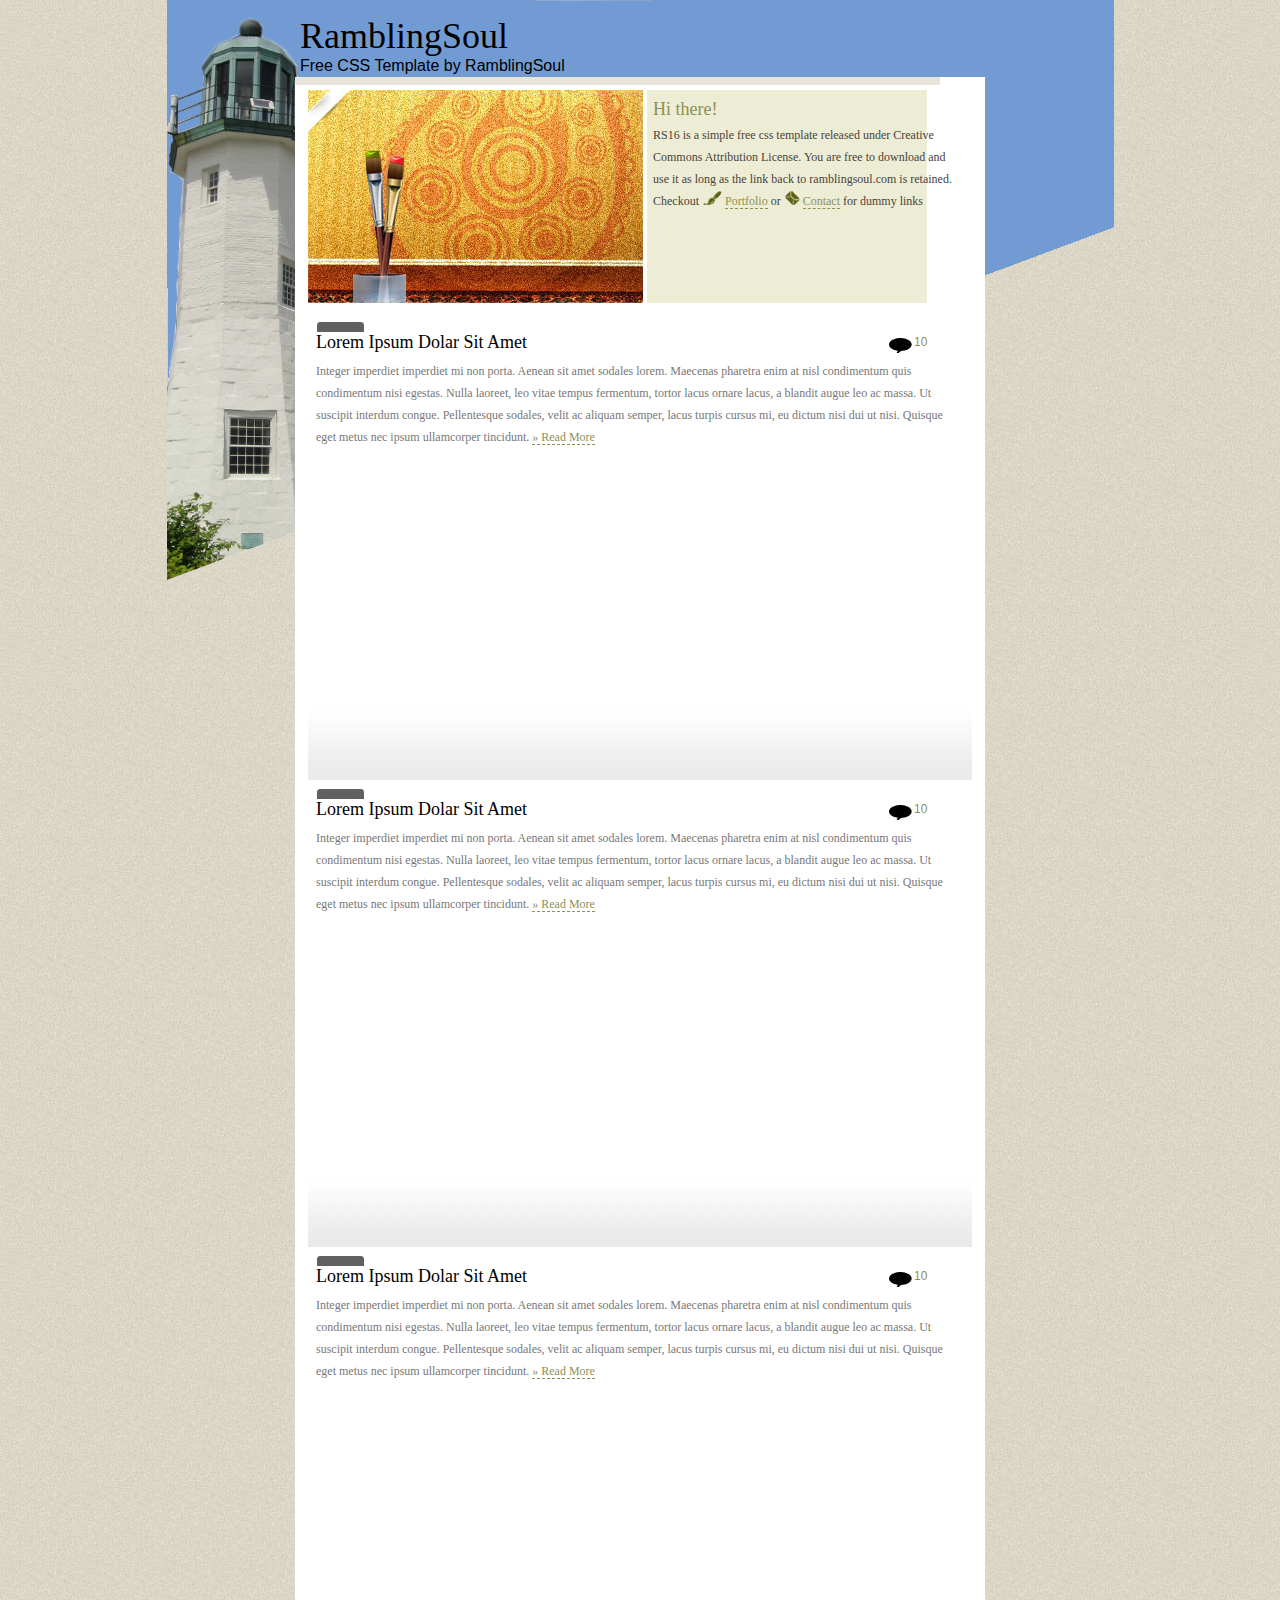
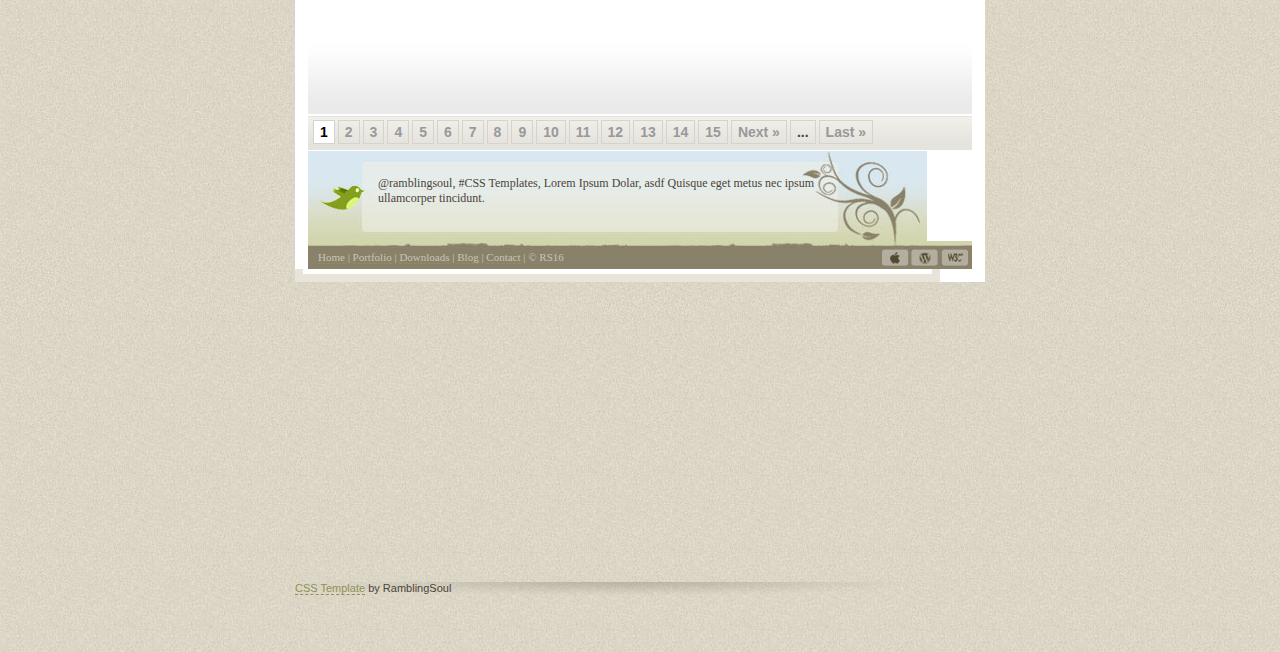
<file: public/stylesheets/index.html>
<!DOCTYPE html PUBLIC "-//W3C//DTD XHTML 1.0 Strict//EN" "http://www.w3.org/TR/xhtml1/DTD/xhtml1-strict.dtd">
<html xmlns="http://www.w3.org/1999/xhtml">
<head>
<meta http-equiv="Content-Type" content="text/html; charset=utf-8" />
<title>RS16 &raquo; Free CSS Template by RamblingSoul</title>
<link href="style.css" rel="stylesheet" type="text/css" />
</head>

<body>
<div id="wrap">
<h1 id="sitename" title="RS16"><a href="#">RamblingSoul</a><span class="smalltext">Free CSS Template by RamblingSoul</span></h1>

<div id="content">
<span id="content-top"></span>
<div id="content-inner">
<div id="header">
<div id="aboutme">
<h2>Hi there!</h2>
<p>RS16 is a simple free css template released under Creative Commons Attribution License. You are free to download and use it as long as the link back to ramblingsoul.com is retained. Checkout <img src="images/small_portfolio.jpg" alt="see portfolio" width="20" height="14" /> <a href="#">Portfolio</a>  or <img src="images/small_contact.jpg" alt="contact" width="16" height="14" /> <a href="*">Contact</a> for dummy links</p>
</div>
</p>
<div class="clear"></div>
</div>
<div id="homepageposts">
<div class="post">
<div class="datebox">
<span class="date">28</span>
<span class="month_year">12/09</span>
</div>
 <div class="postcontent"><a href="#"><span class="commentsbox" title="comments">10</span>   </a>
   <h2><a href="#">Lorem Ipsum Dolar Sit Amet</a></h2>
 <p>Integer imperdiet imperdiet mi non porta. Aenean sit amet sodales lorem. Maecenas pharetra enim at nisl condimentum quis condimentum nisi egestas. Nulla laoreet, leo vitae tempus fermentum, tortor lacus ornare lacus, a blandit augue leo ac massa. Ut suscipit interdum congue. Pellentesque sodales, velit ac aliquam semper, lacus turpis cursus mi, eu dictum nisi dui ut nisi. Quisque eget metus nec ipsum ullamcorper tincidunt. <a href="#">&raquo; Read More</a></p>
 
 </div>
  <div class="clear"></div>
</div>

<div class="post">
<div class="datebox">
<span class="date">28</span>
<span class="month_year">12/09</span>
</div>
 <div class="postcontent"><a href="#"><span class="commentsbox" title="comments">10</span>   </a>
   <h2><a href="#">Lorem Ipsum Dolar Sit Amet</a></h2>
 <p>Integer imperdiet imperdiet mi non porta. Aenean sit amet sodales lorem. Maecenas pharetra enim at nisl condimentum quis condimentum nisi egestas. Nulla laoreet, leo vitae tempus fermentum, tortor lacus ornare lacus, a blandit augue leo ac massa. Ut suscipit interdum congue. Pellentesque sodales, velit ac aliquam semper, lacus turpis cursus mi, eu dictum nisi dui ut nisi. Quisque eget metus nec ipsum ullamcorper tincidunt. <a href="#">&raquo; Read More</a></p>
 
 </div>
  <div class="clear"></div>
</div>

<div class="post">
<div class="datebox">
<span class="date">28</span>
<span class="month_year">12/09</span>
</div>
 <div class="postcontent"><a href="#"><span class="commentsbox" title="comments">10</span>   </a>
   <h2><a href="#">Lorem Ipsum Dolar Sit Amet</a></h2>
 <p>Integer imperdiet imperdiet mi non porta. Aenean sit amet sodales lorem. Maecenas pharetra enim at nisl condimentum quis condimentum nisi egestas. Nulla laoreet, leo vitae tempus fermentum, tortor lacus ornare lacus, a blandit augue leo ac massa. Ut suscipit interdum congue. Pellentesque sodales, velit ac aliquam semper, lacus turpis cursus mi, eu dictum nisi dui ut nisi. Quisque eget metus nec ipsum ullamcorper tincidunt. <a href="#">&raquo; Read More</a></p>
 
 </div>
  <div class="clear"></div>
</div>
</div>
<div class="pagination">
		

			<div class="wp-pagenavi">
<span class="current">1</span><a href="/page/2/" title="2">2</a><a href="/page/3/" title="3">3</a><a href="/page/4/" title="4">4</a><a href="/page/5/" title="5">5</a><a href="/page/6/" title="6">6</a><a href="/page/7/" title="7">7</a><a href="/page/8/" title="8">8</a><a href="/page/9/" title="9">9</a><a href="/page/10/" title="10">10</a><a href="/page/11/" title="11">11</a><a href="/page/12/" title="12">12</a><a href="/page/13/" title="13">13</a><a href="/page/14/" title="14">14</a><a href="/page/15/" title="15">15</a><a href="/page/2/">Next &raquo;</a><span class="extend">...</span><a href="/page/27/" title="Last &raquo;">Last &raquo;</a></div>


</div>
  <div id="twitter">
<div class="tweet">
@ramblingsoul, #CSS Templates, Lorem Ipsum Dolar,  asdf Quisque eget metus nec ipsum ullamcorper tincidunt.

</div>

</div>

<div id="contentbtm_bar">

<span class="left"><a href="#" title="Home Page">Home</a> | <a href="#" title="Portfolio">Portfolio</a> | <a href="#" title="downloads">Downloads</a> | <a href="#" title="Blog">Blog</a> | <a href="#" title="Contact">Contact</a> | &copy; RS16</span>

<span class="right"><img src="images/appleicon.jpg" alt="Made With Mac" title="Made With Mac"/>
<img src="images/wpicon.jpg" alt="Powered by Wordpress" title="Powered By Wordpress"/>
<img src="images/w3cicon.jpg" alt="Valid XHTML and CSS" title="Valid XHTML and CSS"/>
</span>
</div>
  
</div>
<span id="content-bottom"></span>
</div>
<div id="main-nav">
<ul>
<li class="active"><a href="index.html" title="Home Page"><img src="images/home.png" alt="home" width="28" height="24" /></a></li>

<li><a href="normalpage.html" title="Portfolio"><img src="images/works.png" alt="home" width="28" height="21" /></a></li>
<li><a href="normalpage2.html" title="Downloads"><img src="images/downloads.png" alt="home" width="28" height="23" /></a></li>
<li><a href="blog.html" title="Blog"><img src="images/blog.png" alt="home" width="28" height="23" /></a></li>
<li><a href="form.html" title="Contact Us"><img src="images/contact.png" alt="home" width="28" height="27" /></a>&nbsp;</li>
</ul>


</div>

<div class="clear"></div>

<div id="pagebottom">
<a href="http://www.ramblingsoul.com" title="Download Free CSS Templates">CSS Template</a> by RamblingSoul </div>

</div>

</body>
</html>
</file>
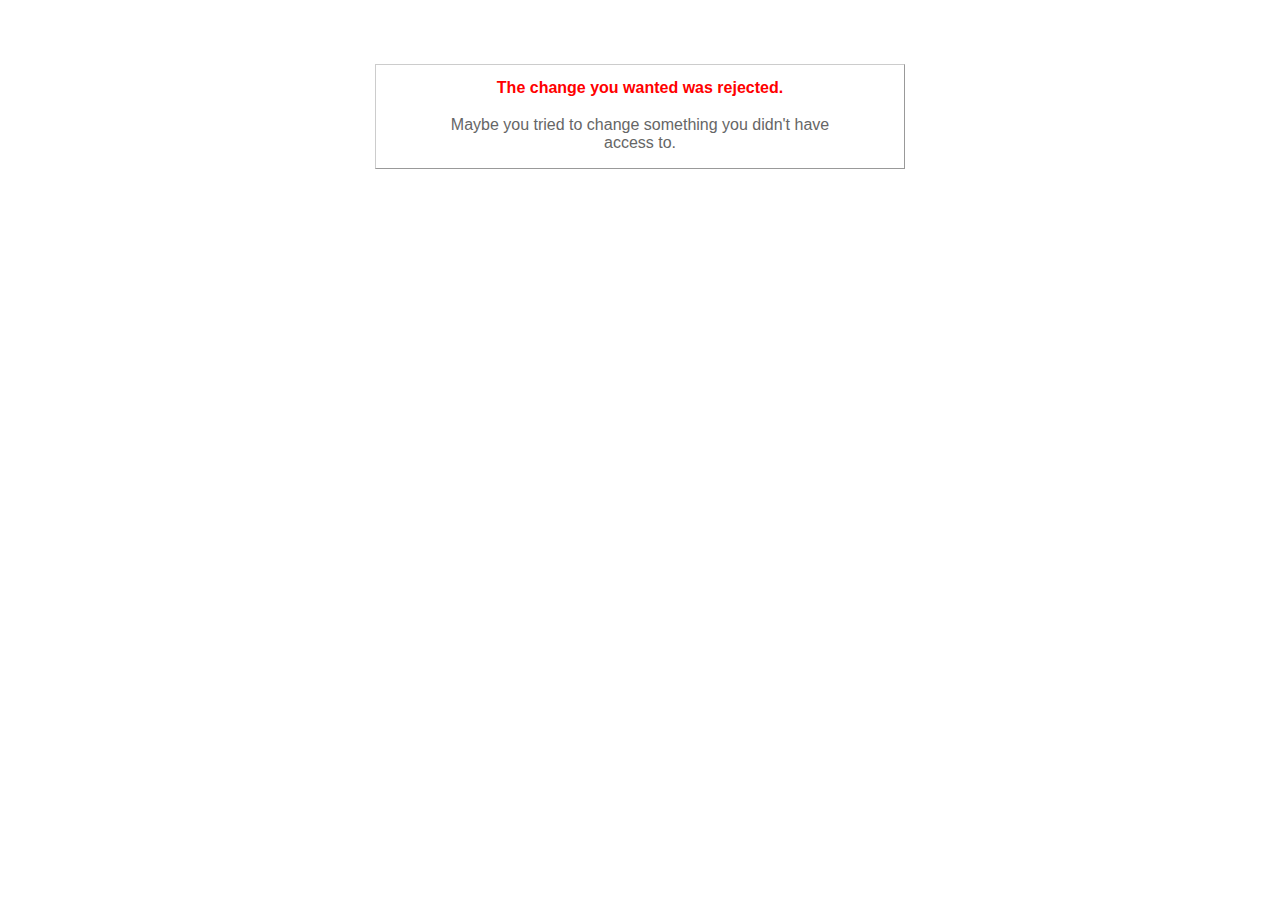
<file: public/422.html>
<!DOCTYPE html PUBLIC "-//W3C//DTD XHTML 1.0 Transitional//EN"
       "http://www.w3.org/TR/xhtml1/DTD/xhtml1-transitional.dtd">

<html xmlns="http://www.w3.org/1999/xhtml" xml:lang="en" lang="en">

<head>
  <meta http-equiv="content-type" content="text/html; charset=UTF-8" />
  <title>The change you wanted was rejected (422)</title>
	<style type="text/css">
		body { background-color: #fff; color: #666; text-align: center; font-family: arial, sans-serif; }
		div.dialog {
			width: 25em;
			padding: 0 4em;
			margin: 4em auto 0 auto;
			border: 1px solid #ccc;
			border-right-color: #999;
			border-bottom-color: #999;
		}
		h1 { font-size: 100%; color: #f00; line-height: 1.5em; }
	</style>
</head>

<body>
  <!-- This file lives in public/422.html -->
  <div class="dialog">
    <h1>The change you wanted was rejected.</h1>
    <p>Maybe you tried to change something you didn't have access to.</p>
  </div>
</body>
</html>
</file>
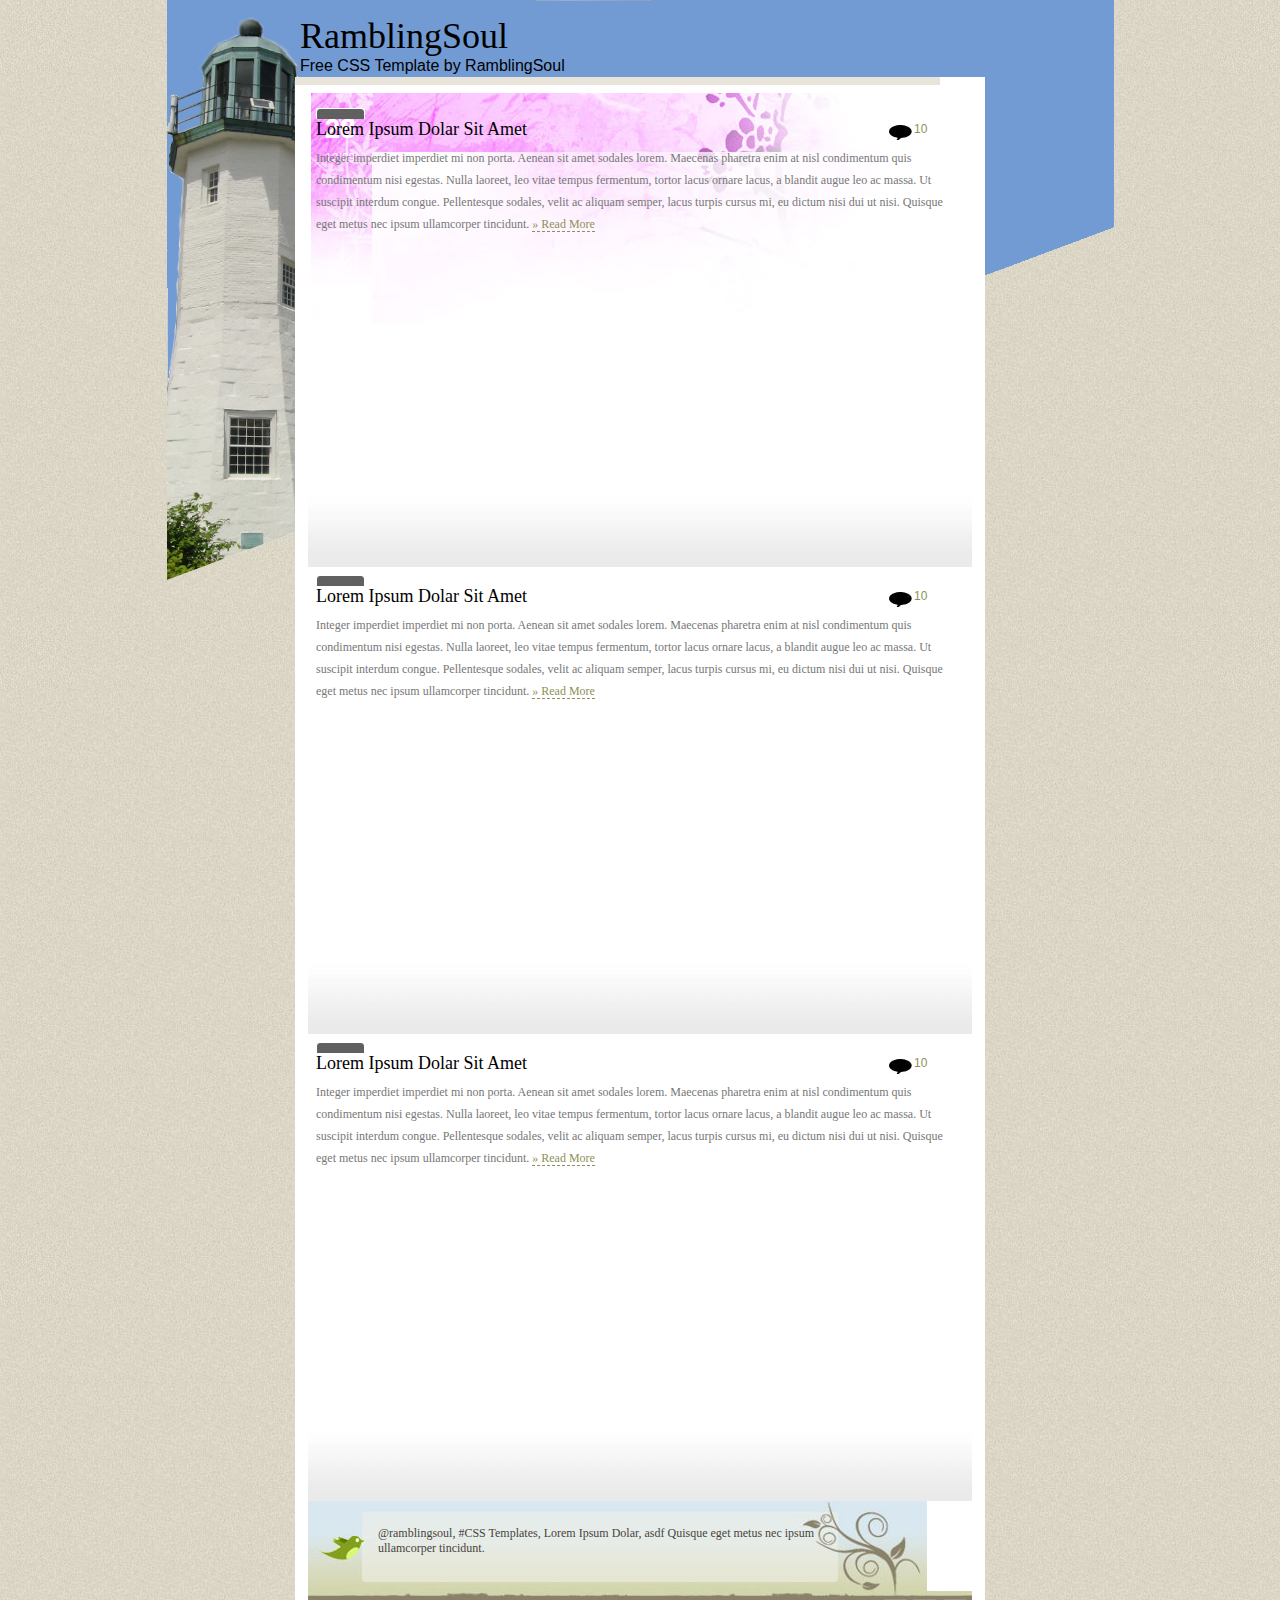
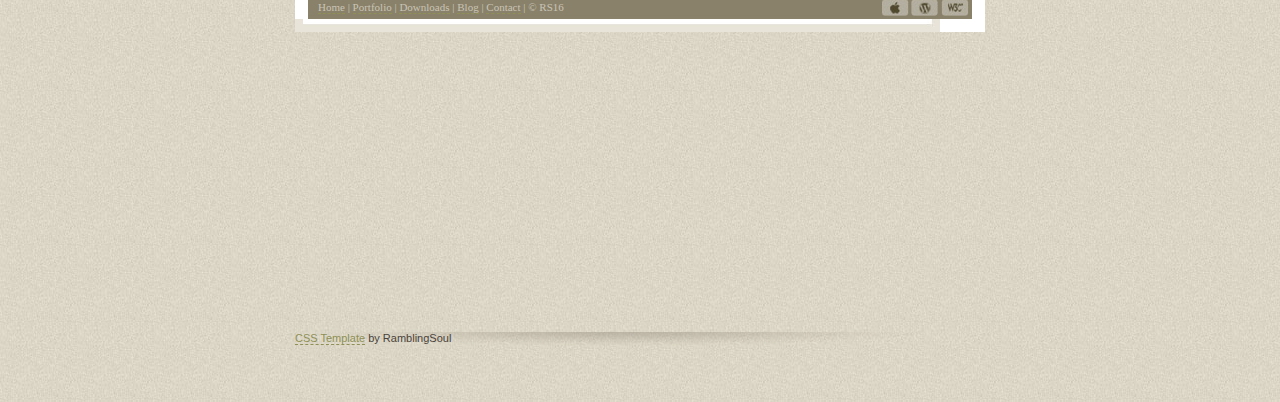
<file: public/stylesheets/blog.html>
<!DOCTYPE html PUBLIC "-//W3C//DTD XHTML 1.0 Strict//EN" "http://www.w3.org/TR/xhtml1/DTD/xhtml1-strict.dtd">
<html xmlns="http://www.w3.org/1999/xhtml">
<head>
<meta http-equiv="Content-Type" content="text/html; charset=utf-8" />
<title>RS16 &raquo; Free CSS Template by RamblingSoul</title>
<link href="style.css" rel="stylesheet" type="text/css" />
</head>

<body>
<div id="wrap">
<h1 id="sitename" title="RS16"><a href="#">RamblingSoul</a><span class="smalltext">Free CSS Template by RamblingSoul</span></h1>

<div id="content">
<span id="content-top"></span>
<div id="content-inner" class="normalpage4">
<div id="pagetitle">
</div>
  <div id="homepageposts">
<div class="post">
<div class="datebox">
<span class="date">28</span>
<span class="month_year">12/09</span>
</div>
 <div class="postcontent"><a href="#"><span class="commentsbox" title="comments">10</span>   </a>
   <h2><a href="#">Lorem Ipsum Dolar Sit Amet</a></h2>
 <p>Integer imperdiet imperdiet mi non porta. Aenean sit amet sodales lorem. Maecenas pharetra enim at nisl condimentum quis condimentum nisi egestas. Nulla laoreet, leo vitae tempus fermentum, tortor lacus ornare lacus, a blandit augue leo ac massa. Ut suscipit interdum congue. Pellentesque sodales, velit ac aliquam semper, lacus turpis cursus mi, eu dictum nisi dui ut nisi. Quisque eget metus nec ipsum ullamcorper tincidunt. <a href="#">&raquo; Read More</a></p>
 
 </div>
  <div class="clear"></div>
</div>

<div class="post">
<div class="datebox">
<span class="date">28</span>
<span class="month_year">12/09</span>
</div>
 <div class="postcontent"><a href="#"><span class="commentsbox" title="comments">10</span>   </a>
   <h2><a href="#">Lorem Ipsum Dolar Sit Amet</a></h2>
 <p>Integer imperdiet imperdiet mi non porta. Aenean sit amet sodales lorem. Maecenas pharetra enim at nisl condimentum quis condimentum nisi egestas. Nulla laoreet, leo vitae tempus fermentum, tortor lacus ornare lacus, a blandit augue leo ac massa. Ut suscipit interdum congue. Pellentesque sodales, velit ac aliquam semper, lacus turpis cursus mi, eu dictum nisi dui ut nisi. Quisque eget metus nec ipsum ullamcorper tincidunt. <a href="#">&raquo; Read More</a></p>
 
 </div>
  <div class="clear"></div>
</div>

<div class="post">
<div class="datebox">
<span class="date">28</span>
<span class="month_year">12/09</span>
</div>
 <div class="postcontent"><a href="#"><span class="commentsbox" title="comments">10</span>   </a>
   <h2><a href="#">Lorem Ipsum Dolar Sit Amet</a></h2>
 <p>Integer imperdiet imperdiet mi non porta. Aenean sit amet sodales lorem. Maecenas pharetra enim at nisl condimentum quis condimentum nisi egestas. Nulla laoreet, leo vitae tempus fermentum, tortor lacus ornare lacus, a blandit augue leo ac massa. Ut suscipit interdum congue. Pellentesque sodales, velit ac aliquam semper, lacus turpis cursus mi, eu dictum nisi dui ut nisi. Quisque eget metus nec ipsum ullamcorper tincidunt. <a href="#">&raquo; Read More</a></p>
 
 </div>
  <div class="clear"></div>
</div>
</div>

  <div id="twitter">
<div class="tweet">
@ramblingsoul, #CSS Templates, Lorem Ipsum Dolar,  asdf Quisque eget metus nec ipsum ullamcorper tincidunt.

</div>

</div>

<div id="contentbtm_bar">

<span class="left"><a href="#" title="Home Page">Home</a> | <a href="#" title="Portfolio">Portfolio</a> | <a href="#" title="downloads">Downloads</a> | <a href="#" title="Blog">Blog</a> | <a href="#" title="Contact">Contact</a> | &copy; RS16</span>

<span class="right"><img src="images/appleicon.jpg" alt="Made With Mac" title="Made With Mac"/>
<img src="images/wpicon.jpg" alt="Powered by Wordpress" title="Powered By Wordpress"/>
<img src="images/w3cicon.jpg" alt="Valid XHTML and CSS" title="Valid XHTML and CSS"/>
</span>
</div>
  
</div>
<span id="content-bottom"></span>
</div>
<div id="main-nav">
<ul>
<li><a href="index.html" title="Home Page"><img src="images/home.png" alt="home" width="28" height="24" /></a></li>

<li><a href="normalpage.html" title="Portfolio"><img src="images/works.png" alt="normalpage" width="28" height="21" /></a></li>
<li><a href="normalpage2.html" title="Downloads"><img src="images/downloads.png" alt="downloads" width="28" height="23" /></a></li>
<li class="active"><a href="blog.html" title="Blog"><img src="images/blog.png" alt="blog" width="28" height="23" /></a></li>
<li><a href="form.html" title="Contact"><img src="images/contact.png" alt="contact" width="28" height="27" /></a>&nbsp;</li>
</ul>


</div>

<div class="clear"></div>

<div id="pagebottom">
<a href="http://www.ramblingsoul.com" title="Download Free CSS Templates">CSS Template</a> by RamblingSoul </div>

</div>

</body>
</html>
</file>
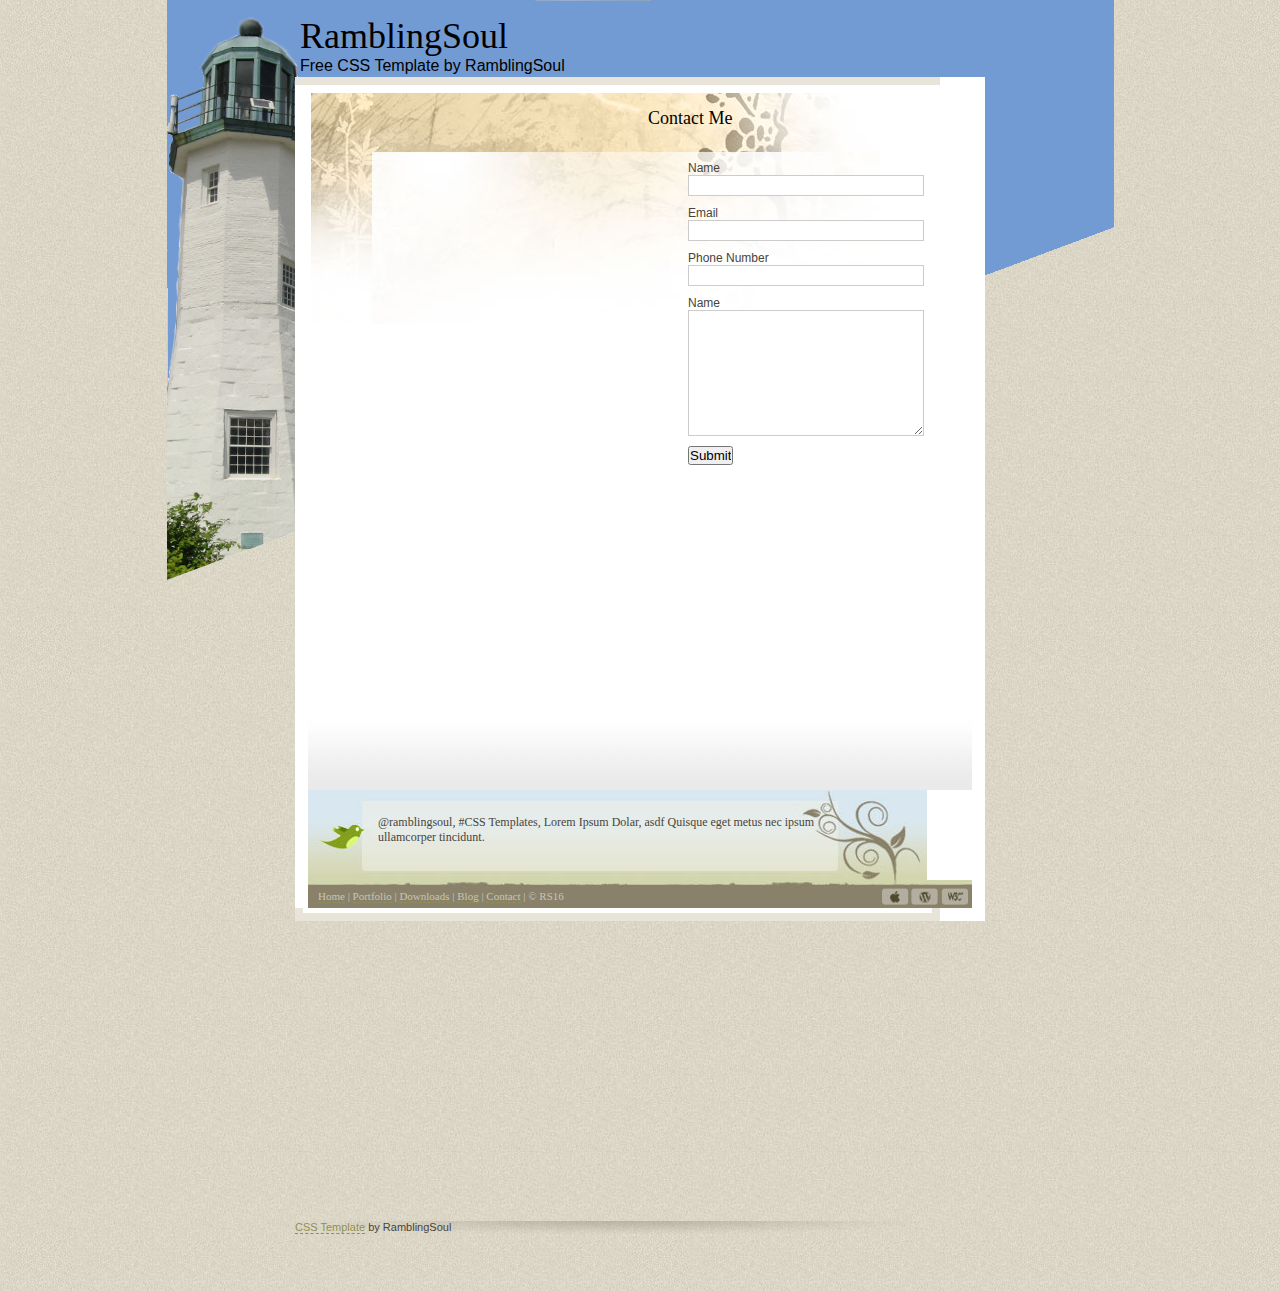
<file: public/stylesheets/form.html>
<!DOCTYPE html PUBLIC "-//W3C//DTD XHTML 1.0 Strict//EN" "http://www.w3.org/TR/xhtml1/DTD/xhtml1-strict.dtd">
<html xmlns="http://www.w3.org/1999/xhtml">
<head>
<meta http-equiv="Content-Type" content="text/html; charset=utf-8" />
<title>RS16 &raquo; Free CSS Template by RamblingSoul</title>
<link href="style.css" rel="stylesheet" type="text/css" />
</head>

<body>
<div id="wrap">
<h1 id="sitename" title="RS16"><a href="#">RamblingSoul</a><span class="smalltext">Free CSS Template by RamblingSoul</span></h1>

<div id="content">
<span id="content-top"></span>
<div id="content-inner" class="normalpage3">
<div id="pagetitle">
</div>
  <div id="homepageposts">
  <div class="post">
    <div class="postcontent">
      <h2><a href="#">Contact Me</a></h2>
      <div class="formcontainer">
 <form action="#" method="get">
 <div class="field">
 <label>Name<input name="Name" type="text" class="txt" /></label>
 </div>
 <div class="field">
 <label>Email
   <input name="Name" type="text" class="txt" /></label>
 </div>
 <div class="field">
 <label>Phone Number
   <input name="Name" type="text" class="txt" /></label>
 </div>
 <div class="field">
 <label>Name<textarea name="" cols="25" rows="8" class="txt"></textarea></label>
 </div>
 <div class="field">
 <input type="button" value="Submit" class="button" />
 </div>
 </form>
 </div>
    </div>
  <div class="clear"></div>
</div>
  
</div>

  <div id="twitter">
<div class="tweet">
@ramblingsoul, #CSS Templates, Lorem Ipsum Dolar,  asdf Quisque eget metus nec ipsum ullamcorper tincidunt.

</div>

</div>

<div id="contentbtm_bar">

<span class="left"><a href="#" title="Home Page">Home</a> | <a href="#" title="Portfolio">Portfolio</a> | <a href="#" title="downloads">Downloads</a> | <a href="#" title="Blog">Blog</a> | <a href="#" title="Contact">Contact</a> | &copy; RS16</span>

<span class="right"><img src="images/appleicon.jpg" alt="Made With Mac" title="Made With Mac"/>
<img src="images/wpicon.jpg" alt="Powered by Wordpress" title="Powered By Wordpress"/>
<img src="images/w3cicon.jpg" alt="Valid XHTML and CSS" title="Valid XHTML and CSS"/>
</span>
</div>
  
</div>
<span id="content-bottom"></span>
</div>
<div id="main-nav">
<ul>
<li><a href="index.html" title="Home Page"><img src="images/home.png" alt="home" width="28" height="24" /></a></li>

<li><a href="normalpage.html" title="Portfolio"><img src="images/works.png" alt="normalpage" width="28" height="21" /></a></li>
<li><a href="normalpage2.html" title="Downloads"><img src="images/downloads.png" alt="downloads" width="28" height="23" /></a></li>
<li><a href="blog.html" title="Blog"><img src="images/blog.png" alt="blog" width="28" height="23" /></a></li>
<li class="active"><a href="form.html" title="Contact"><img src="images/contact.png" alt="contact" width="28" height="27" /></a>&nbsp;</li>
</ul>


</div>

<div class="clear"></div>

<div id="pagebottom">
<a href="http://www.ramblingsoul.com" title="Download Free CSS Templates">CSS Template</a> by RamblingSoul </div>

</div>

</body>
</html>
</file>
<file: public/stylesheets/style.css>
/*
Design name: RS16
Designed by: Roshan
Email : c.pixels@gmail.com
*/

* {padding:0; margin:0;
}
.clear { min-height:300px; clear:both;}
html {background:url(images/htmlbg.jpg) repeat;}
body {  display:block; background:url(images/lighthouse.png) center top no-repeat;height:100%; font-family:Georgia, "Times New Roman", Times, serif; font-size:12px; color:#49433A;}
#wrap { width:690px;  margin:auto; padding-bottom:20px;}
#sitename {padding:15px 5px 2px 5px; font: normal 36px Georgia, "Times New Roman", Times, serif; display:block; color:#000}
#sitename a {
	color: #000;
}
#sitename .smalltext {display:block; font: normal normal 16px "Trebuchet MS", Arial, Helvetica, sans-serif!important; color:#000;}
#content { float:left; background: white; }
#content-top {background:url(images/pagebgtop.jpg) no-repeat; height:8px; display:block;}
#content-bottom {background:url(images/pagebgbottom.jpg) no-repeat; height:13px; display:block;}
#content-inner { padding:5px 13px 0 13px;}
#main-nav {display:none; padding-top:35px; margin:0 0 0 -8px; z-index:500; float:left;   width:45px;}
#main-nav ul {list-style:none; display:block;}
#main-nav li {margin:0; padding:0; line-height:0; font-size:1px;}
#main-nav li a {display:block; float:left; background:url(images/menunormal.png) no-repeat; height:45px; padding:26px 0 0 2px; width:41px; border:none!important;}
#main-nav li a:hover, #main-nav li.active a {background:url(images/menunormal.png) no-repeat;}

#main-nav #first .active a {background:url(images/firstactive.png) no-repeat;}
#main-nav li img{border:none; margin:0; padding:0;}
#main-nav li #first {background:url(images/firstnormal.png) no-repeat;}
#main-nav li.active a#fist {background:url(images/firstactive.png) no-repeat!important;}
#header {background:url(images/header.jpg) no-repeat; height:213px;}

#pagebottom {background:url(images/footerbg.png) center top no-repeat; width: 634px; height:50px; margin:0;}
#pagebottom span {display: block; font-size: 11px;}
#pagebottom .right {width:20%; float: right; padding: 7px 35px 3px 0; text-align: right;}
#pagebottom .left {width:60%; float: left; padding: 14px 3px 0 3px;}
#footerbottom{background:#000; height:15px;}
#aboutme {padding:9px 19px 0 345px; }
h1 {font:bold 22px Georgia, "Times New Roman", Times, serif;}
h2 {font: normal 18px Georgia, "Times New Roman", Times, serif; color:#000; display:block; margin-bottom:4px;}
p {line-height:22px; font-family:Georgia, "Times New Roman", Times, serif;}
h1 a, h2 a, h3 a, h4 a {border:none!important; color:#000;}
th {padding-right: 3px;text-align: center; padding-left:3px} 
td{text-align: center; padding-right:3px; padding-left:3px} 
img {border:none;}
/*.post a {border:none!important;}*/
#aboutme h2 {color:#8e9056;}
a, a:visited, a:active {color:#8e9056; text-decoration:none; border-bottom: dashed 1px #8e9056;}
.post a:hover {color: #000; border: none!important; text-decoration: none;}
#homepageposts {padding:10px 0  0;}
#homepageposts .post {background:url(images/postbottombg.jpg) left bottom repeat-x; padding:8px 8px 10px 8px; font-family:"Trebuchet MS", Verdana, Helvetica, sans-serif; }

#homepageposts .datebox {background:url(images/datebox.jpg) no-repeat; width:42px; padding:5px 4px 0 3px; height:6px; float:left;}
#homepageposts .postcontent { float:right;}
#homepageposts h2 {margin-right:100px; margin-bottom:7px;}
#homepageposts .postcontent .commentsbox {background:url(images/comments.jpg) 0px 6px  no-repeat; height:23px; padding:3px 0 0 25px; width:50px; float:right;}
.datebox .date {font:bold 28px "Trebuchet MS", Verdana, Helvetica, sans-serif; color:#fff; text-align:center; display:block; height:36px;}
.datebox .month_year {font:12px "Trebuchet MS", Verdana, Helvetica, sans-serif; color:#fff; text-align:center; display:block; padding:2px 0 0 0;}
.post p {color:#777; margin-bottom:22px;}
.pagination {background:url(images/paginationbg.gif) repeat-x; height:30px; padding:6px 5px 0 5px; font: bold 14px "Trebuchet MS", Verdana, Helvetica, sans-serif; margin-bottom: 1px;}
.pagination a, .pagination a:visited, .pagination a:active {display:block; padding:3px 6px 3px 6px; float:left; border: solid 1px #d5d3cc; color:#999; margin-right:3px;}
.pagination span {display:block; padding:3px; float:left; padding:3px 6px 3px 6px; border: solid 1px #d5d3cc; margin-right:3px;}
.pagination .current, .pagination a:hover {background:#fff; color:#000;}

.new {padding-top: 10px;}
.new , .all {
font-size: 16px;
}
#contentfooter {background: url(images/contentbtm_bg.jpg) repeat;}
#cf_inner {background: url(images/contentbtm_top.jpg) center top no-repeat; padding:7px 10px 0 10px; height:50px; }
#contentbtm_bar {background: url(images/contentbtm_footer.jpg) repeat-x; height: 28px;}
#contentbtm_bar span {display: block; font-size: 11px; color: #c9c4b5; font-family: Verdana; }
#contentbtm_bar a, #contentbtm_bar a:visited, #contentbtm_bar a:active {color: #c9c4b5; text-decoration: none;}
#contentbtm_bar a:hover {text-decoration:none; color: #fff;}
#contentbtm_bar .left {float: left; width:60%; padding: 10px 0 0 10px;}
#contentbtm_bar .right {margin-left: 62%; padding: 8px 3px 0 5px; text-align: right;}
#twitter {background: url(images/twitterbg.jpg) no-repeat; height: 90px;}
#bottombar {background: url(images/bluebg.jpg) repeat; padding: 5px 2px 5px 2px;}
#categories {background: url(images/categories.jpg) no-repeat; width:217px; height: 267px; float: left; padding: 35px 20px 0 70px;}
#newposts {background: url(images/posts.jpg) no-repeat; width:217px; height: 267px; float: right; padding: 35px 20px 0 70px;}
.tweet {padding:25px 109px 15px 70px;}
.normalpage1 {background: url(images/normalpagebg1.jpg) 16px 8px no-repeat;}
.normalpage2 {background: url(images/normalpagebg2.jpg) 16px 8px no-repeat;}
.normalpage3 {background: url(images/normalpagebg3.jpg) 16px 8px no-repeat;}
.normalpage4 {background: url(images/normalpagebg4.jpg) 16px 8px no-repeat;}

#pagetitle h1 {display:block; padding:5px 0px 0 15px; font: normal 28px "Trebuchet MS", Arial, Helvetica, sans-serif; color:#fff;}
#pagetitle {height:0px;}

.formcontainer {padding:20px 20px 10px 0;}
.formcontainer form {padding:0 15px 0 35px;}
.formcontainer .field {padding:5px;}
.formcontainer label {display:block;}
.formcontainer input {display:block;}
.formcontainer textarea {display:block;}
input.txt {border: solid 1px #ccc; width:230px; padding:2px;}
textarea.txt {border: solid 1px #ccc; width:230px; padding:2px;}
#pagebottom {font:11px "Trebuchet MS", Arial, Helvetica, sans-serif;}
.alignleft {float:left;}
.alignright {float:right;}
img.alignleft {margin-right:10px;}
img.alignright {margin-left:10px;}
.post ul {list-style:none; margin-bottom:18px;}
.post ul li { display:block; padding:3px 10px 3px 20px; border-bottom:dashed 1px #cacaca;}
.post ol {
	padding-left:30px;
	
}
.post ol li { padding:3px 10px 3px 0; }
blockquote {display:block; width:230px; float:right; font:18px "Trebuchet MS", Arial, Helvetica, sans-serif; margin-left:15px; border-bottom: solid 1px #ccc; border-top: solid 1px #ccc; padding:10px;}
blockquote p {margin-bottom:10px!important; color:#000!important;}
</file>
